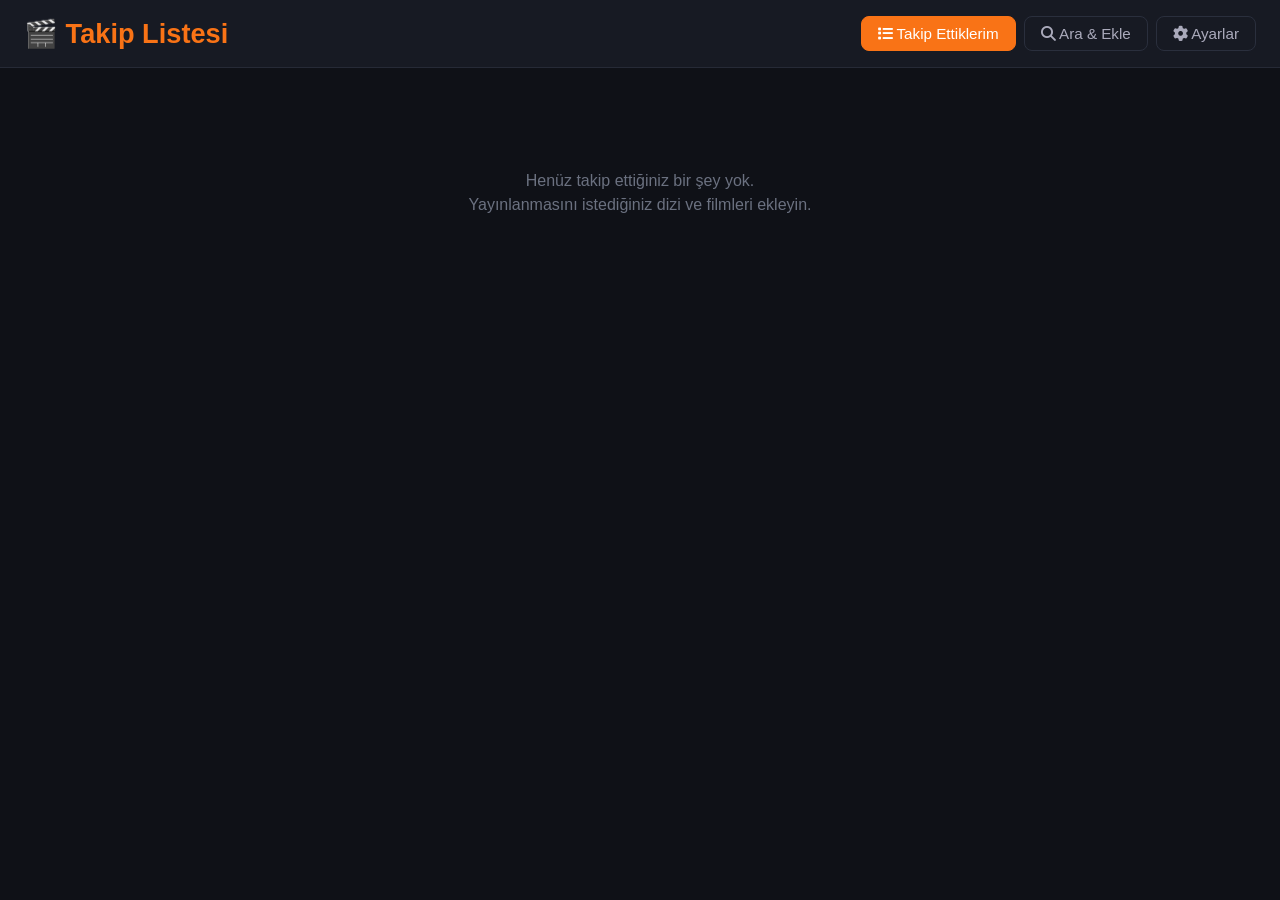
<file: backup_pre_calendar/index.html>
<!DOCTYPE html>
<html lang="tr">
<head>
  <meta charset="UTF-8" />
  <meta name="viewport" content="width=device-width, initial-scale=1.0" />
  <title>Takip Listesi</title>
  <link rel="stylesheet" href="/static/style.css" />
  <link rel="stylesheet" href="https://cdnjs.cloudflare.com/ajax/libs/font-awesome/6.5.1/css/all.min.css" />
</head>
<body>
  <nav>
    <div class="logo">🎬 Takip Listesi</div>
    <div class="tabs">
      <button id="tab-followed" class="tab active"><i class="fa-solid fa-list"></i> Takip Ettiklerim</button>
      <button id="tab-search" class="tab"><i class="fa-solid fa-magnifying-glass"></i> Ara &amp; Ekle</button>
      <button id="tab-settings" class="tab"><i class="fa-solid fa-gear"></i> Ayarlar</button>
    </div>
  </nav>

  <main>
    <!-- Followed view -->
    <section id="view-followed" class="view active">
      <div id="poster-grid" class="poster-grid"></div>
      <div id="empty-followed" class="empty">
        <p>Henüz takip ettiğiniz bir şey yok.</p>
        <p>Yayınlanmasını istediğiniz dizi ve filmleri ekleyin.</p>
      </div>
    </section>

    <!-- Search view -->
    <section id="view-search" class="view">
      <div class="search-bar">
        <input id="search-input" type="text" placeholder="Film veya dizi ara..." />
        <button id="search-btn"><i class="fa-solid fa-magnifying-glass"></i></button>
      </div>
      <div id="search-results" class="poster-grid"></div>
    </section>

    <!-- Settings view -->
    <section id="view-settings" class="view">
      <h2>Ayarlar</h2>
      <div class="settings-form">
        <label>TMDB API Key
          <input id="s-tmdb" type="text" placeholder="tmdb_api_key" />
        </label>
        <label>Telegram Bot Token
          <input id="s-token" type="text" placeholder="123456:ABC-DEF..." />
        </label>
        <label>Telegram Chat ID
          <input id="s-chat" type="text" placeholder="-100123456789" />
        </label>
        <label>Bildirim Saati (günlük)
          <input id="s-hour" type="time" value="09:00" />
        </label>
        <div class="settings-actions">
          <button id="save-settings" class="btn primary"><i class="fa-solid fa-floppy-disk"></i> Kaydet</button>
          <button id="test-settings" class="btn"><i class="fa-solid fa-paper-plane"></i> Test Mesajı Gönder</button>
        </div>
        <div id="settings-msg" class="msg"></div>
      </div>
    </section>
  </main>

  <div id="toast" class="toast"></div>

  <script src="/static/app.js"></script>
</body>
</html>
</file>
<file: static/style.css>
* {
  box-sizing: border-box;
  margin: 0;
  padding: 0;
}

body {
  font-family: -apple-system, BlinkMacSystemFont, "Segoe UI", Roboto, sans-serif;
  background: #0f1117;
  color: #e6e6e6;
  min-height: 100vh;
}

nav {
  display: flex;
  align-items: center;
  justify-content: space-between;
  flex-wrap: wrap;
  gap: 12px;
  padding: 16px 24px;
  background: #171a23;
  border-bottom: 1px solid #262a36;
  position: sticky;
  top: 0;
  z-index: 10;
}

.logo {
  font-size: 1.3rem;
  font-weight: 700;
  color: #f97316;
  display: flex;
  align-items: center;
  gap: 8px;
}

.logo-img {
  width: 36px;
  height: 36px;
  border-radius: 8px;
  object-fit: cover;
}

.sort-wrap {
  position: relative;
  display: inline-block;
}

.sort-menu {
  position: absolute;
  top: calc(100% + 8px);
  right: 0;
  min-width: 200px;
  background: #1e2230;
  border: 1px solid #3a4050;
  border-radius: 10px;
  padding: 6px;
  box-shadow: 0 10px 24px rgba(0, 0, 0, 0.5);
  display: none;
  z-index: 20;
}

.sort-menu.open {
  display: block;
}

.sort-item {
  display: flex;
  align-items: center;
  gap: 10px;
  width: 100%;
  padding: 9px 12px;
  background: none;
  border: none;
  border-radius: 8px;
  color: #c8cdd8;
  font-size: 0.9rem;
  text-align: left;
  cursor: pointer;
  transition: background 0.15s ease, color 0.15s ease;
}

.sort-item:hover {
  background: #262a36;
  color: #fff;
}

.sort-item.active {
  background: #f97316;
  color: #fff;
}

.sort-item i {
  width: 16px;
  text-align: center;
  font-size: 0.85rem;
}

@media (min-width: 601px) {
  .logo {
    font-size: 1.7rem;
  }

  .search-area {
    margin-top: 24px;
    margin-bottom: 18px;
  }

  .search-bar {
    margin-bottom: 0;
  }

  .search-bar input {
    flex: 1;
    min-width: 0;
    padding: 14px 18px;
    font-size: 1.1rem;
  }

  .search-bar button {
    flex-shrink: 0;
    padding: 0 26px;
  }

  /* Desktop: arama kutusu sola yanaşık */
  #view-search.active {
    align-items: flex-start;
  }
}

.logo-sub {
  font-size: 0.6rem;
  font-weight: 400;
  color: #6b7180;
  line-height: 1.2;
}

.tabs {
  display: flex;
  gap: 8px;
}

.tab {
  background: transparent;
  border: 1px solid #2a2f3d;
  color: #aab;
  padding: 8px 16px;
  border-radius: 8px;
  cursor: pointer;
  font-size: 0.95rem;
  transition: all 0.2s;
}

.tab:hover {
  background: #b45309;
  color: #fff;
}

.tab.active {
  background: #f97316;
  border-color: #f97316;
  color: #fff;
}

main {
  max-width: 1200px;
  margin: 0 auto;
  padding: 24px;
}

.view {
  display: none;
}

.view.active {
  display: block;
}

.poster-grid {
  display: flex;
  flex-wrap: wrap;
  justify-content: center;
  gap: 18px;
}

.poster-grid .card {
  flex: 0 0 auto;
  width: 170px;
}

.card {
  background: #171a23;
  border: 1px solid #262a36;
  border-radius: 12px;
  overflow: hidden;
  position: relative;
  transform-origin: center;
  transition: transform 0.25s ease, box-shadow 0.25s ease;
  z-index: 1;
}

.card:hover {
  transform: scale(1.06);
  border-color: #f97316;
  box-shadow: 0 10px 24px rgba(0, 0, 0, 0.45), 0 0 0 3px rgba(249, 115, 22, 0.3);
  z-index: 5;
}

.card.today-release-card {
  border-color: #60A5FA;
  box-shadow: 0 10px 24px rgba(0, 0, 0, 0.45), 0 0 0 3px rgba(96, 165, 250, 0.3);
}

.card.today-release-card:hover {
  border-color: #f97316;
  box-shadow: 0 10px 24px rgba(0, 0, 0, 0.45), 0 0 0 3px rgba(249, 115, 22, 0.3);
}

.card img {
  width: 100%;
  aspect-ratio: 2/3;
  object-fit: cover;
  background: #222;
  display: block;
}

.poster-wrap {
  position: relative;
  width: 100%;
  aspect-ratio: 2/3;
  overflow: hidden;
}

.poster-wrap img,
.poster-wrap .no-poster {
  width: 100%;
  height: 100%;
  aspect-ratio: 2/3;
}

.badge-watched {
  position: absolute;
  right: 8px;
  bottom: 8px;
  width: 30px;
  height: 30px;
  border-radius: 50%;
  background: rgba(0, 0, 0, 0.6);
  border: none;
  color: #16a34a;
  display: flex;
  align-items: center;
  justify-content: center;
  z-index: 2;
  pointer-events: none;
}

.badge-watched svg {
  width: 14px;
  height: 14px;
  stroke-width: 3;
}

@media (max-width: 600px) {
  .badge-watched {
    width: 26px;
    height: 26px;
    right: 6px;
    bottom: 6px;
  }
  .badge-watched svg {
    width: 12px;
    height: 12px;
  }
  .card .remove,
  .card .calendar-btn {
    width: 26px;
    height: 26px;
    top: 6px;
  }
  .card .remove {
    right: 6px;
  }
  .card .calendar-btn {
    left: 6px;
  }
}

.card .no-poster {
  width: 100%;
  aspect-ratio: 2/3;
  display: flex;
  align-items: center;
  justify-content: center;
  background: #22252f;
  color: #555a66;
  font-size: 2rem;
}

.card .info {
  padding: 10px 12px;
  text-align: center;
}

.card .info .title {
  font-weight: 600;
  font-size: 0.9rem;
  line-height: 1.3;
  min-height: 2.6em;
  margin-bottom: 4px;
  display: -webkit-box;
  -webkit-line-clamp: 2;
  -webkit-box-orient: vertical;
  overflow: hidden;
}

.card .info .meta {
  font-size: 0.8rem;
  color: #8b90a0;
}

.results-modal .card .info .meta {
  white-space: nowrap;
  overflow: hidden;
}

.card .info .meta .badge {
  display: inline-block;
  background: rgba(59, 130, 246, 0.15);
  color: #60a5fa;
  font-size: 0.7rem;
  font-weight: 600;
  padding: 1px 8px;
  border-radius: 999px;
  border: 1px solid rgba(59, 130, 246, 0.4);
  margin-bottom: 4px;
}

.card .info .meta .badge.badge-movie {
  background: rgba(34, 197, 94, 0.15);
  color: #22c55e;
  border-color: rgba(34, 197, 94, 0.4);
}

.card .info .meta .badge.badge-anime {
  background: rgba(236, 72, 153, 0.15);
  color: #f472b6;
  border-color: rgba(236, 72, 153, 0.4);
}

.card .info .meta .badge.badge-anime-status {
  background: rgba(139, 92, 246, 0.15);
  color: #a78bfa;
  border-color: rgba(139, 92, 246, 0.4);
  margin-left: 4px;
}

.card .info .meta .badge.badge-score {
  background: rgba(194, 120, 8, 0.15);
  color: #f97316;
  border: 1px solid rgba(194, 120, 8, 0.4);
  margin-left: 2px;
}

.card .info .meta .badge.badge-platform {
  background: rgba(212, 160, 23, 0.15);
  color: #d4a017;
  border-color: rgba(212, 160, 23, 0.4);
  display: block;
  width: fit-content;
  margin: 4px auto 0 auto;
  max-width: 90px;
  overflow: hidden;
  text-overflow: ellipsis;
  white-space: nowrap;
  vertical-align: middle;
}

.card .info .meta .next-ep {
  color: #22c55e;
  font-size: 0.75rem;
  font-weight: 600;
  margin-top: 3px;
}

.card .info .meta .next-ep .next-ep-days {
  display: inline-block;
  background: rgba(34, 197, 94, 0.15);
  color: #22c55e;
  font-weight: 600;
  font-size: 0.68rem;
  border-radius: 999px;
  border: 1px solid rgba(34, 197, 94, 0.4);
  padding: 1px 6px;
  min-width: 16px;
  text-align: center;
  line-height: 1.4;
}

.card .info .meta .next-ep.anime-ep {
  display: flex;
  flex-direction: row;
  align-items: center;
  justify-content: center;
  flex-wrap: wrap;
  gap: 4px;
  text-align: center;
}

.card .info .meta .next-ep.anime-ep .next-ep-days {
  margin-top: 0;
}

.card .info .meta .next-ep.anime-ep .next-ep-sep {
  color: #22c55e;
}

.season-count-badge,
.season-line .episode-count {
  display: inline-block;
  font-size: 0.7rem;
  font-weight: 600;
  padding: 1px 8px;
  border-radius: 999px;
  margin-left: 2px;
}

.season-count-badge {
  background: rgba(20, 184, 166, 0.15);
  color: #14b8a6;
  border: 1px solid rgba(20, 184, 166, 0.4);
}

.season-line .episode-count {
  background: rgba(139, 92, 246, 0.15);
  color: #a78bfa;
  border: 1px solid rgba(139, 92, 246, 0.4);
}

.season-line {
  margin-top: 4px;
  min-height: 18px;
}

.card .info .meta .next-ep.muted {
  color: #ef4444;
  font-weight: 500;
}

.card .info .meta .next-ep.today {
  color: #60a5fa;
  font-weight: 700;
}

.card .remove {
  position: absolute;
  top: 8px;
  right: 8px;
  background: rgba(0, 0, 0, 0.6);
  border: none;
  color: #ff5f57;
  font-size: 1.1rem;
  width: 30px;
  height: 30px;
  border-radius: 50%;
  cursor: pointer;
  display: none;
}

.card .calendar-btn {
  position: absolute;
  top: 8px;
  left: 8px;
  background: rgba(0, 0, 0, 0.6);
  border: none;
  color: #7dd3fc;
  width: 30px;
  height: 30px;
  border-radius: 50%;
  cursor: pointer;
  display: none;
  align-items: center;
  justify-content: center;
}

.card:hover .remove {
  display: block;
}

.card:hover .calendar-btn {
  display: flex;
}

.search-bar {
  display: flex;
  gap: 10px;
  margin-bottom: 24px;
}

.search-bar input {
  flex: 1;
  padding: 12px 16px;
  background: #171a23;
  border: 1px solid #2a2f3d;
  border-radius: 10px;
  color: #fff;
  font-size: 1rem;
}

.search-bar input:focus {
  outline: none;
  border-color: #f97316;
  box-shadow: 0 0 0 2px rgba(249, 115, 22, 0.3);
}

input:-webkit-autofill,
input:-webkit-autofill:hover,
input:-webkit-autofill:focus {
  -webkit-text-fill-color: #fff;
  -webkit-box-shadow: 0 0 0 1000px #171a23 inset;
  caret-color: #fff;
  transition: background-color 9999s ease-in-out 0s;
}

.search-bar button {
  padding: 0 20px;
  background: #f97316;
  border: none;
  border-radius: 10px;
  color: #fff;
  cursor: pointer;
  font-size: 1.1rem;
}

.search-area {
  display: flex;
  flex-direction: column;
  gap: 22px;
}

.search-block {
  border: 1px solid #262a36;
  border-radius: 12px;
  padding: 18px 20px;
}

.search-block:last-child {
  margin-bottom: 0;
}

.search-block-title {
  display: block;
  margin: 0 0 12px;
  padding: 0;
  font-size: 0.9rem;
  font-weight: 600;
  background: transparent;
  border: none;
  color: #f97316;
  text-transform: uppercase;
  letter-spacing: 0.06em;
  text-align: center;
  border-radius: 0;
}

.search-block {
  text-align: left;
}

.media-toggle {
  display: flex;
  justify-content: center;
  gap: 8px;
  margin-bottom: 14px;
}

.media-toggle button {
  padding: 9px 22px;
  background: #171a23;
  border: 1px solid #2a2f3d;
  border-radius: 10px;
  color: #a0a6b5;
  font-size: 0.95rem;
  cursor: pointer;
  transition: all 0.15s ease;
}

.media-toggle button:hover {
  border-color: #f97316;
  color: #fff;
}

.media-toggle button.active {
  background: #f97316;
  border-color: #f97316;
  color: #fff;
  font-weight: 600;
}

.filter-add-row {
  display: flex;
  justify-content: center;
  flex-wrap: wrap;
  gap: 8px;
  margin-bottom: 12px;
}

.filter-add-btn {
  padding: 7px 14px;
  background: #232838;
  border: 1px solid #333a4d;
  border-radius: 20px;
  color: #c9cedb;
  font-size: 0.85rem;
  cursor: pointer;
  transition: all 0.15s ease;
}

.filter-add-btn:hover {
  background: rgba(249, 115, 22, 0.2);
  border-color: #f97316;
  color: #fff;
}

.combo-search-row {
  display: flex;
  justify-content: center;
  margin-top: 12px;
}

.search-action-btn {
  display: inline-flex;
  align-items: center;
  justify-content: center;
  padding: 9px 22px;
  min-width: 80px;
  min-height: 38px;
  background: transparent;
  border: 1px solid #2a2f3d;
  border-radius: 10px;
  color: #c8cdd8;
  font-size: 0.95rem;
  font-weight: 600;
  cursor: pointer;
  transition: all 0.15s ease;
}

.search-action-btn:hover {
  background: transparent;
  border-color: #f97316;
  color: #fff;
}

.btn-spinner {
  display: inline-block;
  width: 14px;
  height: 14px;
  border: 2px solid rgba(255, 255, 255, 0.4);
  border-top-color: #fff;
  border-radius: 50%;
  animation: spin 0.7s linear infinite;
  vertical-align: middle;
}

@keyframes spin {
  to {
    transform: rotate(360deg);
  }
}

.filter-chips {
  display: flex;
  flex-wrap: wrap;
  justify-content: center;
  gap: 5px;
  margin-bottom: 12px;
  min-height: 0;
}

.chip {
  display: inline-flex;
  align-items: center;
  gap: 4px;
  background: #1e3a2a;
  border: 1px solid #2f5d3f;
  border-radius: 20px;
  padding: 2px 8px;
  font-size: 0.72rem;
  color: #c9cedb;
}

.chip-icon {
  flex-shrink: 0;
}

.chip-x {
  display: inline-flex;
  align-items: center;
  justify-content: center;
  width: 14px;
  height: 14px;
  padding: 0;
  background: transparent;
  border: none;
  color: #b91c1c;
  cursor: pointer;
  font-size: 0.65rem;
  line-height: 1;
  transform: translate(2px, 1px);
}

.chip-x:hover {
  color: #ef4444;
}

.empty {
  text-align: center;
  padding: 80px 20px;
  color: #6b7180;
}

.empty p {
  margin-bottom: 6px;
}

/* Settings */
#view-settings.active {
  display: flex;
  align-items: center;
  justify-content: center;
  flex-direction: column;
  min-height: calc(100vh - 140px);
  padding: 24px 0;
}

/* Search */
#view-search.active {
  display: flex;
  align-items: center;
  justify-content: flex-start;
  flex-direction: column;
  min-height: calc(100vh - 140px);
  padding: 24px 0;
}

/* Anime */
#view-anime.active {
  display: block;
  padding: 24px 0;
}

#view-anime .poster-grid {
  justify-content: center;
}

.search-card {
  width: 100%;
  max-width: 800px;
  background: #171a23;
  border: 1px solid #262a36;
  border-radius: 14px;
  padding: 24px 28px;
  box-shadow: 0 10px 30px rgba(0, 0, 0, 0.4);
}

#view-search .poster-grid {
  gap: 12px;
}

#view-search .poster-grid .card {
  width: 132px;
}

.search-card-header {
  display: flex;
  align-items: center;
  justify-content: space-between;
  margin-bottom: 18px;
}

#view-search h2 {
  margin: 0;
  font-size: 1.05rem;
  color: #f97316;
}

.modal.results-modal {
  max-width: 1000px;
  width: 100%;
}

#view-search .search-bar {
  margin-bottom: 0;
}

.settings-card {
  width: 100%;
  max-width: 480px;
  background: #171a23;
  border: 1px solid #262a36;
  border-radius: 14px;
  padding: 28px 32px;
  box-shadow: 0 10px 30px rgba(0, 0, 0, 0.4);
}

.settings-card-header {
  display: flex;
  align-items: center;
  justify-content: space-between;
  margin-bottom: 20px;
}

#view-settings h2 {
  margin: 0;
  text-align: center;
  font-size: 1.05rem;
  color: #f97316;
}

.settings-form {
  display: flex;
  flex-direction: column;
  gap: 18px;
}

.settings-menu-wrap {
  position: relative;
  margin-bottom: 18px;
}

.settings-menu-btn {
  display: flex;
  align-items: center;
  gap: 8px;
  width: 100%;
  padding: 10px 14px;
  background: #1e2230;
  border: 1px solid #3a4050;
  border-radius: 10px;
  color: #c8cdd8;
  font-size: 0.95rem;
  cursor: pointer;
  transition: background 0.15s ease, color 0.15s ease;
}

.settings-menu-btn:hover {
  background: #262a36;
  color: #fff;
}

.settings-wrap {
  position: relative;
  display: inline-block;
}

.settings-menu {
  position: absolute;
  top: calc(100% + 8px);
  right: 0;
  left: auto;
  min-width: 200px;
  background: #1e2230;
  border: 1px solid #3a4050;
  border-radius: 10px;
  padding: 6px;
  box-shadow: 0 10px 24px rgba(0, 0, 0, 0.5);
  display: none;
  z-index: 20;
}

.settings-menu.open {
  display: block;
}

.settings-menu-item {
  display: flex;
  align-items: center;
  gap: 10px;
  width: 100%;
  padding: 9px 12px;
  background: none;
  border: none;
  border-radius: 8px;
  color: #c8cdd8;
  font-size: 0.9rem;
  text-align: left;
  cursor: pointer;
  transition: background 0.15s ease, color 0.15s ease;
}

.settings-menu-item:hover {
  background: #262a36;
  color: #f97316;
}

.settings-menu-item i {
  width: 16px;
  text-align: center;
  font-size: 0.85rem;
}

.settings-menu-item:hover i {
  color: #f97316;
}

.settings-menu-item.locked {
  opacity: 0.45;
  cursor: not-allowed;
}

.settings-menu-item.locked:hover {
  background: none;
  color: #c8cdd8;
}

.settings-menu-item.locked:hover i {
  color: #c8cdd8;
}

.settings-modal {
  max-width: 480px;
  width: 100%;
}

.settings-submodal {
  display: flex;
  flex-direction: column;
  gap: 18px;
  margin-bottom: 20px;
}

.settings-submodal-header {
  font-size: 0.85rem;
  font-weight: 600;
  color: #f97316;
  text-transform: uppercase;
  letter-spacing: 0.06em;
  padding-bottom: 8px;
  border-bottom: 1px solid #262a36;
}

.settings-submodal label {
  display: flex;
  flex-direction: column;
  gap: 6px;
  font-weight: 500;
  color: #aab;
  font-size: 0.9rem;
}

.settings-submodal input,
.settings-submodal select {
  padding: 12px 14px;
  background: #171a23;
  border: 1px solid #2a2f3d;
  border-radius: 8px;
  color: #fff;
  font-size: 0.95rem;
  color-scheme: dark;
  cursor: pointer;
}

.settings-submodal input:focus,
.settings-submodal select:focus {
  outline: none;
  border-color: #f97316;
}

.fav-list {
  display: flex;
  flex-wrap: wrap;
  justify-content: center;
  gap: 8px;
  max-height: 60vh;
  overflow-y: auto;
}

.fav-empty {
  text-align: center;
  padding: 30px 20px;
  color: #6b7180;
  font-size: 0.9rem;
}

.fav-item {
  display: flex;
  flex: 0 0 auto;
  align-items: center;
  justify-content: space-between;
  gap: 10px;
  width: calc((100% - 8px) / 2);
  min-width: 0;
  padding: 8px 12px;
  background: rgba(255, 255, 255, 0.04);
  border: 1px solid #2a2f3b;
  border-radius: 8px;
}

.fav-name {
  font-size: 0.85rem;
  color: #e5e9f0;
  overflow: hidden;
  text-overflow: ellipsis;
  white-space: nowrap;
}

.fav-heart {
  flex-shrink: 0;
  display: flex;
  align-items: center;
  justify-content: center;
  width: 28px;
  height: 28px;
  background: transparent;
  border: none;
  border-radius: 6px;
  color: #ef4444;
  cursor: pointer;
  transition: transform 0.15s ease, color 0.15s ease;
}

.fav-heart:hover {
  transform: scale(1.15);
  color: #dc2626;
}

.notify-row {
  display: flex;
  flex-direction: row;
  align-items: center;
  justify-content: space-between;
  max-width: 250px;
  margin-left: auto;
  margin-right: auto;
  padding: 12px 8px;
}

.notify-row + .notify-row {
  margin-top: 4px;
}

.notify-name {
  display: flex;
  align-items: center;
  gap: 10px;
  font-size: 0.95rem;
  color: #c8cdd8;
}

.notify-name i {
  width: 18px;
  text-align: center;
  color: #f97316;
}

.notify-name i.notify-ico-telegram {
  color: #229ed9;
}

.notify-name i.notify-ico-ntfy {
  color: #2b8474;
}

.switch {
  position: relative;
  display: inline-block;
  width: 46px;
  height: 24px;
  flex-shrink: 0;
}

.switch input {
  opacity: 0;
  width: 0;
  height: 0;
}

.switch .slider {
  position: absolute;
  cursor: pointer;
  top: 0;
  left: 0;
  right: 0;
  bottom: 0;
  background: #3a4050;
  transition: 0.3s;
  border-radius: 24px;
}

.switch .slider:before {
  position: absolute;
  content: "";
  height: 18px;
  width: 18px;
  left: 3px;
  bottom: 3px;
  background: #fff;
  transition: 0.3s;
  border-radius: 50%;
}

.switch input:checked + .slider {
  background: #16a34a;
}

.switch input:checked + .slider:before {
  transform: translateX(22px);
}

.switch input:disabled + .slider {
  opacity: 0.45;
  cursor: not-allowed;
}

.tmdb-key-banner {
  display: flex;
  align-items: center;
  gap: 12px;
  max-width: 720px;
  margin: 12px auto 0;
  padding: 12px 16px;
  background: rgba(239, 68, 68, 0.12);
  border: 1px solid rgba(239, 68, 68, 0.55);
  border-radius: 10px;
  color: #fecaca;
  font-size: 14px;
  line-height: 1.5;
}

.tmdb-key-banner i {
  color: #ef4444;
  font-size: 18px;
  flex-shrink: 0;
}

.tmdb-key-banner a {
  color: #fca5a5;
  text-decoration: underline;
}

.tmdb-key-banner a:hover {
  color: #fff;
  background: rgba(239, 68, 68, 0.3);
  border-radius: 4px;
  text-decoration: none;
}

.tmdb-key-close {
  margin-left: auto;
  background: transparent;
  border: none;
  color: #fca5a5;
  font-size: 20px;
  line-height: 1;
  cursor: pointer;
  padding: 0 4px;
  flex-shrink: 0;
}

.settings-form label {
  display: flex;
  flex-direction: column;
  gap: 6px;
  font-weight: 500;
  color: #aab;
  font-size: 0.9rem;
}

.settings-form input,
.settings-form select {
  padding: 12px 14px;
  background: #171a23;
  border: 1px solid #2a2f3d;
  border-radius: 8px;
  color: #fff;
  font-size: 0.95rem;
  color-scheme: dark;
  cursor: pointer;
}

.settings-form input:focus,
.settings-form select:focus {
  outline: none;
  border-color: #f97316;
  box-shadow: 0 0 0 2px rgba(249, 115, 22, 0.3);
}

.settings-form select#s-lang {
  padding: 12px 30px 12px 14px;
  appearance: none;
  -webkit-appearance: none;
  background-image: url("data:image/svg+xml;charset=UTF-8,%3csvg xmlns='http://www.w3.org/2000/svg' viewBox='0 0 24 24' fill='none' stroke='%23888' stroke-width='2' stroke-linecap='round' stroke-linejoin='round'%3e%3cpolyline points='6 9 12 15 18 9'%3e%3c/polyline%3e%3c/svg%3e");
  background-repeat: no-repeat;
  background-position: right 10px center;
  background-size: 14px;
}

.settings-form select option {
  background: #171a23;
  color: #fff;
}

.tz-combobox {
  position: relative;
}

.tz-combobox input {
  width: 100%;
  cursor: text;
}

.tz-list {
  position: absolute;
  top: 100%;
  left: 0;
  right: 0;
  z-index: 50;
  max-height: 220px;
  overflow-y: auto;
  background: #171a23;
  border: 1px solid #2a2f3d;
  border-radius: 8px;
  margin-top: 4px;
  box-shadow: 0 10px 30px rgba(0, 0, 0, 0.5);
}

.tz-list div {
  padding: 8px 12px;
  font-size: 0.85rem;
  color: #ddd;
  cursor: pointer;
  white-space: nowrap;
  overflow: hidden;
  text-overflow: ellipsis;
}

.tz-list div:hover,
.tz-list div.selected {
  background: #262a36;
  color: #fff;
}

.settings-form input[type="time"]::-webkit-calendar-picker-indicator {
  cursor: pointer;
}

.time-combobox {
  position: relative;
}

.time-list {
  position: absolute;
  top: calc(100% + 4px);
  bottom: auto;
  left: 0;
  right: 0;
  z-index: 50;
  display: flex;
  gap: 8px;
  padding: 8px;
  background: #171a23;
  border: 1px solid #2a2f3d;
  border-radius: 10px;
  box-shadow: 0 10px 30px rgba(0, 0, 0, 0.5);
  max-height: 260px;
}

.time-col {
  flex: 1;
  min-width: 0;
  display: flex;
  flex-direction: column;
}

.time-col-title {
  text-align: center;
  font-size: 0.75rem;
  font-weight: 600;
  color: #f97316;
  text-transform: uppercase;
  letter-spacing: 0.05em;
  padding-bottom: 6px;
  border-bottom: 1px solid #262a36;
  margin-bottom: 4px;
}

.time-col-body {
  overflow-y: auto;
  max-height: 210px;
}

.time-cell {
  display: block;
  width: 100%;
  padding: 8px 10px;
  text-align: center;
  background: transparent;
  border: none;
  border-radius: 0;
  color: #ddd;
  font-size: 1rem;
  cursor: pointer;
}

.time-cell:hover {
  background: #262a36;
  color: #fff;
}

.time-num {
  display: inline-flex;
  align-items: center;
  justify-content: center;
  width: 32px;
  height: 32px;
  border-radius: 0;
  color: inherit;
}

.time-cell:hover .time-num {
  background: #262a36;
}

.time-cell.selected .time-num {
  background: #f97316;
  color: #fff;
  font-weight: 600;
}

.settings-label-head {
  display: flex;
  justify-content: space-between;
  align-items: center;
  gap: 8px;
}

.saved-hint {
  font-size: 0.7rem;
  font-weight: 600;
  color: #2e7d32;
  opacity: 0;
  transition: opacity 0.2s;
  white-space: nowrap;
}

.saved-hint.show {
  opacity: 1;
}

.notify-saved {
  text-align: center;
  font-size: 0.75rem;
  font-weight: 600;
  color: #2e7d32;
  opacity: 0;
  transition: opacity 0.2s;
  margin-top: 14px;
}

.notify-saved.show {
  opacity: 1;
}

.settings-modal .settings-form .time-combobox input {
  width: 100%;
  padding-right: 40px;
  cursor: text;
}

.time-clock {
  position: absolute;
  right: 14px;
  top: 50%;
  transform: translateY(-50%);
  color: #fff;
  font-size: 0.9rem;
  cursor: pointer;
}

.time-col-body,
.time-list {
  scrollbar-width: none;
  -ms-overflow-style: none;
}

.time-col-body::-webkit-scrollbar,
.time-list::-webkit-scrollbar {
  display: none;
}

.settings-modal .modal-body {
  scrollbar-width: none;
  -ms-overflow-style: none;
}

.settings-modal .modal-body::-webkit-scrollbar {
  display: none;
}

.settings-actions {
  display: flex;
  gap: 10px;
  margin-top: 8px;
  justify-content: center;
}

.btn {
  padding: 11px 20px;
  border: none;
  border-radius: 8px;
  cursor: pointer;
  font-size: 0.95rem;
  background: #262a36;
  color: #fff;
}

.btn.primary {
  background: #f97316;
}

.confirm-modal {
  max-width: 380px;
}

.confirm-text {
  font-size: 0.95rem;
  color: #c9cedb;
  line-height: 1.5;
  margin: 0 0 16px;
}

.confirm-actions {
  display: flex;
  justify-content: flex-end;
  gap: 10px;
}

.confirm-actions .btn {
  padding: 7px 14px;
  font-size: 0.8rem;
  border-radius: 7px;
}

.confirm-danger {
  background: #dc2626;
}

.confirm-danger:hover {
  background: #ef4444;
}

.msg {
  margin-top: 8px;
  padding: 10px 14px;
  border-radius: 8px;
  display: none;
  font-size: 0.9rem;
  text-align: center;
}

.msg.success {
  display: block;
  background: #123524;
  color: #6ee7a0;
}

.msg.error {
  display: block;
  background: #3d1616;
  color: #ff8a8a;
}

.toast {
  position: fixed;
  bottom: 24px;
  left: 50%;
  transform: translateX(-50%) translateY(20px);
  background: #166534;
  color: #fff;
  padding: 12px 20px;
  border-radius: 10px;
  border: 1px solid #22c55e;
  box-shadow: 0 6px 20px rgba(0, 0, 0, 0.45);
  opacity: 0;
  transition: all 0.3s;
  pointer-events: none;
  z-index: 400;
}

.toast.err {
  background: #7f1d1d;
  border-color: #ef4444;
}

.toast.show {
  opacity: 1;
  transform: translateX(-50%) translateY(0);
}

/* Custom tooltip */
.app-tip {
  position: fixed;
  z-index: 300;
  background: #1e2230;
  color: #f0f2f7;
  border: 1px solid #3a4050;
  border-radius: 8px;
  padding: 6px 10px;
  font-size: 0.75rem;
  line-height: 1.4;
  max-width: 280px;
  box-shadow: 0 6px 18px rgba(0, 0, 0, 0.5);
  pointer-events: none;
  opacity: 0;
  transform: translateY(4px);
  transition: opacity 0.15s ease, transform 0.15s ease;
}

.app-tip.show {
  opacity: 1;
  transform: translateY(0);
}

/* Releases modal */
.modal-overlay {
  position: fixed;
  inset: 0;
  background: rgba(0, 0, 0, 0.7);
  display: flex;
  align-items: center;
  justify-content: center;
  z-index: 200;
  padding: 20px;
}

.modal {
  background: #171a23;
  border: 1px solid #2a2f3d;
  border-radius: 12px;
  width: 100%;
  max-width: 560px;
  max-height: 80vh;
  min-width: 0;
  display: flex;
  flex-direction: column;
  overflow: hidden;
}

.modal-header {
  display: flex;
  align-items: center;
  justify-content: space-between;
  padding: 16px 20px;
  border-bottom: 1px solid #262a36;
}

.modal-header h3 {
  font-size: 1.05rem;
  margin: 0;
  color: #f97316;
  flex: 1;
  min-width: 0;
  overflow: hidden;
  text-overflow: ellipsis;
  white-space: nowrap;
  padding-right: 8px;
}

.modal-close {
  background: transparent;
  border: none;
  color: #ef4444;
  font-size: 1.6rem;
  line-height: 1;
  cursor: pointer;
}

.details-header-actions {
  display: flex;
  align-items: center;
  gap: 8px;
  flex-shrink: 0;
}

#details-calendar {
  color: #7dd3fc;
  font-size: 1rem;
  display: flex;
  align-items: center;
  justify-content: center;
  padding: 4px;
}

#details-calendar:hover {
  color: #bae6fd;
}

.modal-close:hover {
  color: #f87171;
}

.modal-body {
  padding: 16px 20px;
  overflow-y: auto;
  overflow-x: hidden;
  min-width: 0;
}

.details-modal {
  max-width: 800px;
}

.details-wrap {
  display: flex;
  gap: 14px;
}

.details-poster-col {
  display: flex;
  flex-direction: column;
  align-items: center;
  gap: 12px;
  width: 220px;
  flex-shrink: 0;
}

.details-poster {
  width: 220px;
  height: 330px;
  object-fit: cover;
  border-radius: 10px;
  flex-shrink: 0;
  box-shadow: 0 6px 20px rgba(0, 0, 0, 0.45);
}

.details-main {
  flex: 1;
  min-width: 0;
  display: flex;
  flex-direction: column;
  align-items: center;
  text-align: center;
  gap: 10px;
}

.details-tagline {
  font-style: italic;
  color: #9aa0b0;
  font-size: 0.92rem;
}

.details-meta {
  display: flex;
  flex-wrap: wrap;
  justify-content: center;
  gap: 6px;
}

.detail-badge {
  background: #232838;
  border: 1px solid #333a4d;
  border-radius: 20px;
  padding: 3px 10px;
  font-size: 0.75rem;
  color: #c9cedb;
  white-space: nowrap;
}

.genre-tags {
  display: flex;
  flex-wrap: wrap;
  justify-content: center;
  gap: 6px;
  margin-top: 8px;
}

.genre-tag,
.anime-genre-tag {
  cursor: pointer;
  user-select: none;
  transition: background 0.15s, border-color 0.15s, color 0.15s;
}

.genre-tag:hover,
.anime-genre-tag:hover {
  background: #2d3342;
  border-color: #f97316;
  color: #f97316;
}

.genre-tag.fav,
.anime-genre-tag.fav {
  background: #7f1d1d;
  border-color: #b91c1c;
  color: #fecaca;
}

.genre-tag.fav:hover,
.anime-genre-tag.fav:hover {
  background: #991b1b;
  border-color: #ef4444;
  color: #fee2e2;
}

.details-rating {
  color: #fbbf24;
  font-size: 0.95rem;
  font-weight: 600;
}

.details-votes {
  color: #8b90a0;
  font-weight: 400;
  font-size: 0.8rem;
}

.details-overview {
  color: #c9cedb;
  font-size: 0.9rem;
  line-height: 1.55;
  margin: 0;
}

.detail-calendar-btn {
  margin-top: 24px;
  margin-left: auto;
  margin-right: auto;
  display: block;
  padding: 7px 14px;
  font-size: 0.8rem;
  border-radius: 7px;
}

.details-cast {
  width: 100%;
}

.details-cast-list {
  display: grid;
  grid-template-columns: repeat(2, 1fr);
  gap: 10px;
}

@media (min-width: 601px) {
  .cast-item:last-child:nth-child(odd) {
    grid-column: 1 / -1;
    justify-self: center;
    width: calc(50% - 5px);
    max-width: 100%;
  }
}

.cast-item {
  display: flex;
  align-items: center;
  gap: 10px;
  background: rgba(255, 255, 255, 0.04);
  border: 1px solid #2a2f3b;
  border-radius: 8px;
  padding: 8px 10px;
  min-width: 0;
  overflow: hidden;
  cursor: pointer;
  transition: border-color 0.15s ease, background 0.15s ease;
}

.cast-item:hover {
  border-color: #f97316;
  background: rgba(249, 115, 22, 0.08);
}

.adv-match {
  display: flex;
  align-items: center;
  gap: 4px;
  font-size: 0.72rem;
  color: #f97316;
  background: rgba(249, 115, 22, 0.12);
  border: 1px solid rgba(249, 115, 22, 0.35);
  border-radius: 6px;
  padding: 2px 8px;
  margin-top: 6px;
  overflow: hidden;
  text-overflow: ellipsis;
  white-space: nowrap;
}

.adv-match-icon {
  flex-shrink: 0;
}

.cast-fav {
  background: transparent;
  border: none;
  color: #5b6270;
  display: flex;
  align-items: center;
  justify-content: center;
  padding: 4px;
  margin-left: auto;
  flex-shrink: 0;
  cursor: pointer;
  line-height: 1;
  transition: color 0.15s ease, filter 0.15s ease;
}

.cast-fav:hover {
  color: #f97316;
  filter: drop-shadow(0 0 3px rgba(249, 115, 22, 0.9));
}

.cast-fav.fav {
  color: #ef4444;
}

.cast-fav.fav:hover {
  filter: drop-shadow(0 0 3px rgba(249, 115, 22, 0.9));
}

.person-modal {
  width: 800px;
  max-width: min(800px, 95vw);
}

.person-grid {
  max-height: 70vh;
  overflow-y: auto;
  gap: 12px;
  display: flex;
  flex-wrap: wrap;
  justify-content: center;
  padding: 14px;
  margin: -14px;
}

.person-grid .card {
  width: 132px;
}

.picker-modal {
  width: 560px;
  max-width: min(560px, 95vw);
}

.unwatched-modal {
  width: 560px;
  max-width: min(560px, 95vw);
}

.picker-grid {
  display: flex;
  flex-wrap: wrap;
  justify-content: center;
  gap: 8px;
  max-height: 60vh;
  overflow-y: auto;
}

.actor-grid .picker-item {
  width: calc((100% - 16px) / 3);
}

.genre-grid .picker-item {
  width: calc((100% - 8px) / 2);
}

.picker-item {
  display: flex;
  flex: 0 0 auto;
  align-items: center;
  justify-content: space-between;
  gap: 6px;
  background: rgba(255, 255, 255, 0.04);
  border: 1px solid #2a2f3b;
  border-radius: 8px;
  padding: 8px 10px;
  cursor: pointer;
  user-select: none;
  transition: border-color 0.15s ease, background 0.15s ease;
}

.picker-item:hover {
  border-color: #f97316;
  background: rgba(249, 115, 22, 0.08);
}

.picker-name {
  font-size: 0.82rem;
  color: #e5e9f0;
  overflow: hidden;
  text-overflow: ellipsis;
  white-space: nowrap;
}

.picker-check {
  flex-shrink: 0;
  width: 18px;
  height: 18px;
  border: 1px solid #3a4050;
  border-radius: 5px;
  display: flex;
  align-items: center;
  justify-content: center;
  font-size: 0.75rem;
  color: transparent;
  transition: all 0.15s ease;
}

.picker-item.sel {
  border-color: #f97316;
  background: rgba(249, 115, 22, 0.15);
}

.picker-item.sel .picker-check {
  background: #f97316;
  border-color: #f97316;
  color: #fff;
}

.modal-footer {
  padding: 12px 20px;
  border-top: 1px solid #262a36;
  display: flex;
  justify-content: flex-end;
}

.value-modal {
  width: 420px;
  max-width: min(420px, 95vw);
}

.value-body {
  padding: 20px;
}

.value-body input {
  width: 100%;
  padding: 10px 14px;
  background: #171a23;
  border: 1px solid #2a2f3d;
  border-radius: 10px;
  color: #fff;
  font-size: 0.95rem;
}

.value-body input:focus {
  outline: none;
  border-color: #f97316;
  box-shadow: 0 0 0 2px rgba(249, 115, 22, 0.3);
}

.modal-footer .btn + .btn {
  margin-left: 10px;
}

.modal-footer .btn {
  padding: 9px 22px;
}

.picker-section {
  border: 1px solid #262a36;
  border-radius: 12px;
  padding: 16px 18px;
  margin-bottom: 16px;
}

.picker-section:last-child {
  margin-bottom: 0;
}

.picker-section-title {
  font-size: 0.8rem;
  font-weight: 600;
  color: #f97316;
  text-transform: uppercase;
  letter-spacing: 0.05em;
  margin-bottom: 8px;
}

.picker-free {
  padding: 0 0 12px;
}

.picker-free input {
  width: 100%;
  padding: 10px 14px;
  background: #171a23;
  border: 1px solid #2a2f3d;
  border-radius: 10px;
  color: #fff;
  font-size: 0.95rem;
}

.picker-free input:focus {
  outline: none;
  border-color: #f97316;
  box-shadow: 0 0 0 2px rgba(249, 115, 22, 0.3);
}

.picker-empty {
  text-align: center;
  padding: 30px 20px;
  color: #6b7180;
  font-size: 0.9rem;
}

.cast-avatar {
  width: 42px;
  height: 42px;
  border-radius: 50%;
  object-fit: cover;
  flex-shrink: 0;
}

.cast-avatar-fallback {
  display: flex;
  align-items: center;
  justify-content: center;
  background: #2f3542;
  color: #e5e9f0;
  font-weight: 700;
  font-size: 1.05rem;
}

.cast-info {
  flex: 1;
  min-width: 0;
}

.cast-name {
  font-size: 0.82rem;
  color: #e5e9f0;
  white-space: nowrap;
  overflow: hidden;
  text-overflow: ellipsis;
}

.cast-char {
  font-size: 0.72rem;
  color: #8b90a0;
  white-space: nowrap;
  overflow: hidden;
  text-overflow: ellipsis;
}

.releases-loading {
  text-align: center;
  color: #8b90a0;
  padding: 30px 0;
}

@media (max-width: 600px) {
  .details-wrap {
    flex-direction: column;
    align-items: center;
  }

  .details-poster {
    width: 140px;
    height: 210px;
  }

  .details-poster-col {
    width: 100%;
  }

  .details-main {
    width: 100%;
  }

  .details-cast-list {
    grid-template-columns: 1fr;
  }

  .cast-item {
    width: 275px;
    margin: 0 auto;
  }
}

.releases-loading,
.releases-error {
  color: #8b90a0;
  text-align: center;
  padding: 24px 0;
}

.releases-error {
  color: #ff8a8a;
}

.releases-table {
  width: 100%;
  border-collapse: collapse;
  font-size: 0.95rem;
  table-layout: fixed;
}

.releases-table th,
.releases-table td {
  text-align: left;
  padding: 10px 12px;
  border-bottom: 1px solid #262a36;
  overflow: hidden;
}

.releases-table thead th {
  color: #8b90a0;
  font-weight: 600;
  font-size: 0.85rem;
  text-transform: uppercase;
  letter-spacing: 0.03em;
}

.releases-table th:first-child,
.releases-table td:first-child {
  width: 70%;
  text-align: left;
  white-space: normal;
  overflow: hidden;
}

.releases-table .episode-label {
  white-space: nowrap;
}

.releases-table .episode-name {
  font-size: 0.7rem;
  color: #8b90a0;
  margin-top: 2px;
}

.releases-table th:last-child,
.releases-table td:last-child {
  width: 30%;
  text-align: center;
  white-space: nowrap;
  font-size: 0.82rem;
}

.releases-table tbody tr:hover {
  background: #1d212c;
}

/* Yayın tarihi durum renkleri */
.releases-table td.date-past {
  color: #b06a6a;
}

.releases-table td.date-future {
  color: #6aa879;
}

.releases-table td.date-today {
  color: #6f9ec9;
  font-weight: 700;
}

/* Season boxes */
.season-box {
  border: 1px solid #2a2f3d;
  border-radius: 10px;
  margin-bottom: 14px;
  overflow: hidden;
  background: #14161f;
  min-width: 0;
}

.season-box-title {
  padding: 10px 14px;
  background: #1e2230;
  border-bottom: 1px solid #2a2f3d;
  font-weight: 700;
  font-size: 0.95rem;
  color: #f97316;
}

.season-box .releases-table {
  table-layout: fixed;
}

.season-box .releases-table thead th {
  background: #171a23;
}

.season-box .releases-table tr:last-child td {
  border-bottom: none;
}

/* İzleme durumu */
.season-box-title {
  display: flex;
  align-items: center;
  justify-content: space-between;
  gap: 10px;
}

.season-name {
  white-space: nowrap;
  font-size: 0.85rem;
}

.season-progress {
  flex: 1;
  min-width: 0;
  height: 14px;
  background: #262a36;
  border-radius: 7px;
  overflow: hidden;
  position: relative;
}

.season-progress-fill {
  height: 100%;
  width: 0;
  background: #16a34a;
  transition: width 0.3s ease;
}

.season-progress-text {
  position: absolute;
  inset: 0;
  display: flex;
  align-items: center;
  justify-content: center;
  font-size: 0.7rem;
  font-weight: 700;
  color: #fff;
  text-shadow: 0 1px 2px rgba(0, 0, 0, 0.8);
  white-space: nowrap;
}

.season-watch-all {
  background: #262a36;
  border: 1px solid #3a4050;
  color: #c9cedb;
  font-size: 0.72rem;
  padding: 3px 10px;
  border-radius: 6px;
  cursor: pointer;
  white-space: nowrap;
  flex-shrink: 0;
}

.season-watch-all:hover {
  background: #2f3542;
  color: #fff;
}

.season-watch-all:disabled {
  opacity: 0.45;
  cursor: not-allowed;
  pointer-events: none;
}

.releases-table .watch-btn {
  width: 24px;
  height: 24px;
  border-radius: 50%;
  border: 1px solid #3a4050;
  background: transparent;
  color: transparent;
  font-size: 0.85rem;
  line-height: 1;
  cursor: pointer;
  margin-right: 8px;
  vertical-align: middle;
  display: inline-block;
}

.episode-cell {
  display: inline-block;
  vertical-align: middle;
  text-align: left;
  min-width: 0;
  width: calc(100% - 36px);
}

.episode-cell .episode-name,
.episode-cell .episode-label {
  min-width: 0;
  overflow-wrap: break-word;
  word-wrap: break-word;
}

.releases-table .watch-btn:hover {
  border-color: #fb923c;
  color: #fb923c;
}

.releases-table .watch-btn:disabled {
  opacity: 0.35;
  cursor: not-allowed;
  border-color: #2a2f3d;
}

.releases-table .watch-btn:disabled:hover {
  border-color: #2a2f3d;
  color: transparent;
}

.releases-table .uw-watch.locked {
  opacity: 0.35;
  cursor: not-allowed;
  border-color: #2a2f3d;
}

.releases-table .uw-watch.locked:hover {
  border-color: #2a2f3d;
  color: transparent;
}

.unwatched-section-title {
  color: #f97316;
  font-size: 1rem;
  font-weight: 600;
  text-transform: uppercase;
  letter-spacing: 0.06em;
  text-align: center;
  margin: 0 0 14px;
  padding-bottom: 8px;
  border-bottom: 1px dotted #f97316;
}

#unwatched-anime-wrap.has-shows {
  margin-top: 30px;
}

#view-unwatched > div {
  margin-bottom: 24px;
}

.unwatched-card .next-ep.unwatched-count {
  color: #f97316;
}

.releases-table .watch-btn.on {
  background: #16a34a;
  border-color: #16a34a;
  color: #fff;
}

.releases-table tr.today-release .episode-label,
.releases-table tr.today-release .episode-name {
  color: #6f9ec9;
  font-weight: 700;
}

.releases-table tr.watched .episode-label,
.releases-table tr.watched .episode-name {
  color: #5a6f5f;
}

/* ============ Responsive / Mobile ============ */

/* Dokunmatik cihazlarda hover yok, butonlar her zaman görünür */
@media (hover: none) {
  .card .remove {
    display: block;
  }
  .card .calendar-btn {
    display: flex;
  }
}

/* Tablet ve altı */
@media (max-width: 768px) {
  nav {
    flex-direction: column;
    align-items: stretch;
    gap: 10px;
    padding: 12px 14px;
  }

  .logo {
    text-align: center;
  }

  .tabs {
    display: grid;
    grid-template-columns: 1fr 1fr 1fr auto auto auto;
    gap: 4px;
    width: 100%;
  }

  .tab {
    padding: 8px 4px;
    font-size: 0.8rem;
    text-align: center;
    white-space: nowrap;
    overflow: hidden;
    text-overflow: ellipsis;
  }

  #tab-search span {
    display: none;
  }

  #tab-search {
    padding: 8px 10px;
  }

  #tab-settings {
    padding: 8px 12px;
  }

  .sort-wrap .tab {
    padding: 8px 10px;
  }

  main {
    padding: 14px;
  }

  .poster-grid {
    gap: 12px;
  }

  .poster-grid .card {
    width: 120px;
  }

  .person-grid .card {
    width: 120px;
  }

  .person-grid {
    display: flex;
    flex-wrap: wrap;
    justify-content: center;
    grid-template-columns: none;
  }

  .actor-grid .picker-item {
    width: calc((100% - 8px) / 2);
  }

  .card .info {
    padding: 8px 9px;
  }

  .card .info .title {
    font-size: 0.82rem;
  }

  .settings-actions {
    flex-direction: column;
    align-items: center;
  }

  .settings-actions .btn {
    width: auto;
    min-width: 160px;
  }

  .settings-card {
    padding: 20px 18px;
  }

  .search-action-btn {
    padding-top: 8px;
    padding-bottom: 8px;
    min-width: 64px;
    min-height: 33px;
    font-size: 0.8rem;
  }

  .media-toggle button {
    height: 33px;
    padding: 0 22px;
  }

  .search-bar input {
    height: 33px;
    padding: 0 16px;
  }

  .search-card {
    padding: 18px 14px;
  }

  .settings-modal .settings-form input,
  .settings-modal .settings-form select {
    width: 100%;
    box-sizing: border-box;
    height: 33px;
    padding: 0 16px;
    border-radius: 10px;
    font-size: 1rem;
    color-scheme: dark;
  }

  .settings-modal .settings-form select {
    padding-right: 30px;
  }

  .settings-modal .settings-form select#s-lang {
    padding: 0 30px 0 16px;
  }

  .settings-modal .settings-actions .btn {
    min-height: 33px;
    padding: 0 22px;
    border-radius: 10px;
    font-size: 0.8rem;
    font-weight: 600;
  }

  .settings-modal .settings-actions .btn.primary {
    background: #f97316;
    border: 1px solid #f97316;
  }

  .settings-modal .settings-actions .btn:not(.primary) {
    background: transparent;
    border: 1px solid #2a2f3d;
  }
}

/* Telefon (dar ekran) */
@media (max-width: 480px) {
  .poster-grid {
    gap: 8px;
  }

  .poster-grid .card {
    width: calc((100% - 16px) / 3);
  }

  #view-anime .poster-grid .card {
    width: calc((100% - 24px) / 3);
  }

  .card .info .title {
    font-size: 0.78rem;
  }

  .card .remove,
  .card .calendar-btn {
    width: 26px;
    height: 26px;
    top: 6px;
  }

  .card .calendar-btn {
    left: 6px;
  }

  .card .remove {
    right: 6px;
  }

  #view-search h2,
  #view-settings h2,
  .modal-header h3 {
    font-size: 0.95rem;
  }
}

/* Modal mobilde tam ekran */
@media (max-width: 600px) {
  .toast {
    width: max-content;
    max-width: calc(100vw - 32px);
    font-size: 0.8rem;
    padding: 10px 14px;
    white-space: normal;
    text-align: center;
  }

  .modal-overlay {
    padding: 0;
  }

  .modal {
    max-width: 100%;
    max-height: 100vh;
    height: 100vh;
    border-radius: 0;
    border: none;
  }

  #releases-modal > .modal,
  .modal-overlay .confirm-modal,
  .modal-overlay .details-modal,
  .modal-overlay .person-modal,
  .modal-overlay .picker-modal,
  .modal-overlay .value-modal,
  .modal-overlay .unwatched-modal {
    max-width: 92%;
    max-height: none;
    height: auto;
    border-radius: 12px;
    border: 1px solid #2a2f3d;
    padding: 0;
  }

  .modal-overlay .details-modal,
  .modal-overlay .person-modal,
  .modal-overlay .picker-modal,
  .modal-overlay .unwatched-modal,
  #releases-modal > .modal {
    max-height: 90vh;
  }

  .settings-modal-overlay {
    padding: 14px;
  }

  .modal-overlay .settings-modal {
    width: 100%;
    max-width: none;
    max-height: 90vh;
    height: auto;
    border-radius: 14px;
    border: 1px solid #262a36;
    padding: 0;
  }

  .settings-modal .modal-header h3 {
    font-weight: 600;
    color: #f97316;
    font-size: 1.05rem;
  }

  .modal-header {
    padding: 14px 16px;
  }

  .modal-header h3 {
    white-space: normal;
    -webkit-line-clamp: 2;
    line-clamp: 2;
    display: -webkit-box;
    -webkit-box-orient: vertical;
  }

  .modal-close {
    font-size: 1.8rem;
    padding: 4px 10px;
    flex-shrink: 0;
  }

  .modal-body {
    padding: 12px 12px;
  }

  .settings-modal .modal-body {
    padding: 12px 12px 25px;
  }

  .releases-table {
    font-size: 0.88rem;
  }

  .releases-table th,
  .releases-table td {
    padding: 9px 8px;
  }

  .releases-table th:first-child,
  .releases-table td:first-child {
    width: 70%;
  }

  .releases-table th:last-child,
  .releases-table td:last-child {
    width: 30%;
    font-size: 0.7rem;
  }

  .releases-table .watch-btn {
    width: 18px;
    height: 18px;
    font-size: 0.7rem;
  }

  .season-box-title {
    padding: 9px 12px;
    flex-wrap: wrap;
  }

  .season-box-title .season-name {
    font-size: 0.85rem;
  }

  .card .info .meta {
    display: flex;
    flex-wrap: wrap;
    justify-content: center;
    align-items: center;
  }

  .card .info .meta .season-line,
  .card .info .meta .next-ep {
    flex-basis: 100%;
  }

  .card .info .meta .badge {
    font-size: 0.6rem;
    padding: 1px 6px;
    margin: 0 2px 3px 0;
  }

.card .info .meta .next-ep {
    font-size: 0.6rem;
    display: flex;
    flex-direction: column;
    align-items: center;
    justify-content: center;
    gap: 3px;
    flex-basis: 100%;
  }

  .card .info .meta .next-ep.anime-ep {
    flex-direction: column;
  }

  .card .info .meta .next-ep.anime-ep .next-ep-sep {
    display: none;
  }

  .card .info .meta .next-ep .next-ep-days {
    font-size: 0.6rem;
  }
}
</file>
